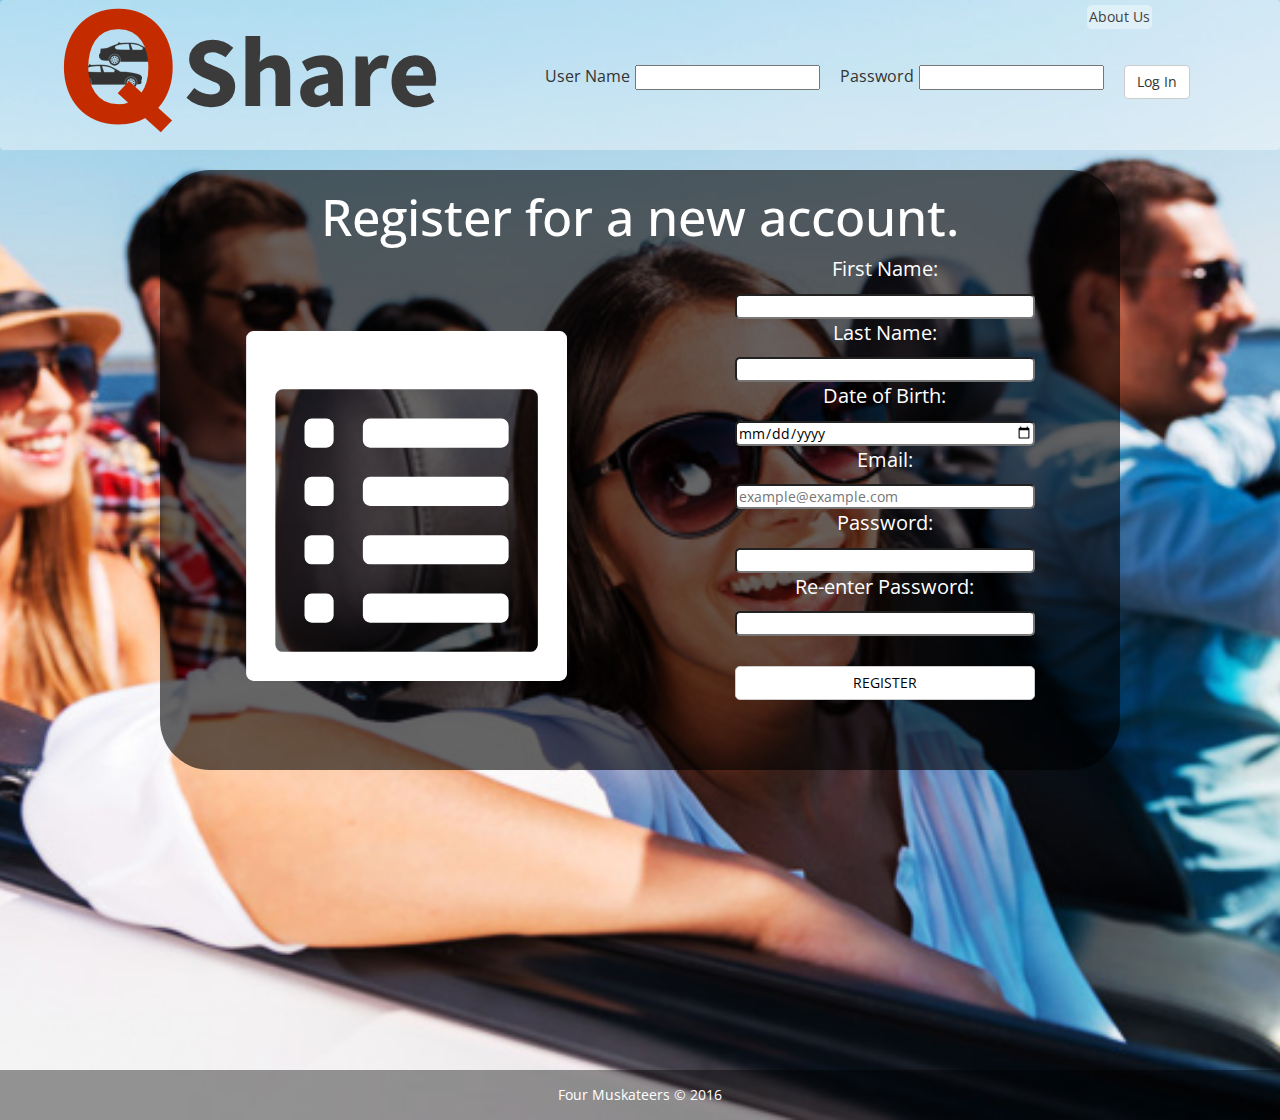
<file: index.html>
<!doctype html>
<html class="no-js" lang="">
    <head>
        <meta charset="utf-8">
        <meta http-equiv="x-ua-compatible" content="ie=edge">
        <title>QShare</title>
        <meta name="description" content="">
        <meta name="viewport" content="width=device-width, initial-scale=1">

        <link rel="apple-touch-icon" href="apple-touch-icon.png">
        <!-- Place favicon.ico in the root directory -->
        <link rel="stylesheet" href="http://maxcdn.bootstrapcdn.com/bootstrap/3.3.6/css/bootstrap.min.css">
        <link href="https://fonts.googleapis.com/css?family=Open+Sans:400,600|Source+Sans+Pro:400,700" rel="stylesheet">
        <link rel="stylesheet" href="css/normalize.css">
        <link rel="stylesheet" href="css/main.css">
        <script src="js/vendor/modernizr-2.8.3.min.js"></script>
    </head>
    <body>
        <!--[if lt IE 8]>
            <p class="browserupgrade">You are using an <strong>outdated</strong> browser. Please <a href="http://browsehappy.com/">upgrade your browser</a> to improve your experience.</p>
        <![endif]-->

        <div class="main">
            <nav class="navbar navbar-default">
                <div class="container nav-container">
                    <a href="index.html" class="navbar-brand">
                        <img src="img/QShare_Logo@Small.png" alt="QShare Logo" id="logo">
                        <p class="logo-text">Share</p>
                    </a>
                    <div class="navbar-header">
						<button type="button" class="navbar-toggle" data-toggle="collapse" data-target="#myNavbar">
							<span class="icon-bar"></span>
							<span class="icon-bar"></span>
							<span class="icon-bar"></span>
						</button>
					</div>
					<div class="collapse navbar-collapse" id="myNavbar">
                        <form action="login.php" class="login">
                            <ul class="nav navbar-nav navbar-right">
                                <li><p>User Name</p></li>
    							<li><input type="text" id="username"></li>
                                <li><p>Password</p></li>
                                <li><input type="password" id="password"></li>
    							<li><input type="button" class="btn btn-default" id="login" value="Log In"></input></li>
    						</ul>
                        </form>
					</div>
                    <a href="about/index.html" class="about">About Us</a>
                </div>
            </nav>
            <div class="container-full" id="main-background">
                <div class="register">
                    <h4>Register for a new account.</h4>
                    <p><span class="glyphicon glyphicon-list-alt"></span></p>
                    <form action="register.php">
                        <p>First Name:</p>
                        <input name="first-name" type="text">
                        <p>Last Name:</p>
                        <input name="last-name" type="text">
                        <p>Date of Birth:</p>
                        <input name="dob" type="date">
                        <p>Email:</p>
                        <input name="email" type="text" placeholder="example@example.com">
                        <p>Password:</p>
                        <input name="pass1" type="password">
                        <p>Re-enter Password:</p>
                        <input name="pass2" type="password">
                        <input type="button" class="btn btn-default" value="REGISTER" id="register">
                    </form>
                </div>
            </div>
            <footer>
                <p>Four Muskateers ©     2016</p>
            </footer>
        </div>

        </section>
        <script src="https://code.jquery.com/jquery-1.12.0.min.js"></script>
        <script>window.jQuery || document.write('<script src="js/vendor/jquery-1.12.0.min.js"><\/script>')</script>
        <script src="js/plugins.js"></script>
        <script src="js/main.js"></script>

        <!-- Actual code for Button -->
        <div class="fb-login-button" data-max-rows="1" data-size="medium"
         data-show-faces="false" data-auto-logout-link="false"></div>


        <!-- Google Analytics: change UA-XXXXX-X to be your site's ID. -->
        <script>
            (function(b,o,i,l,e,r){b.GoogleAnalyticsObject=l;b[l]||(b[l]=
            function(){(b[l].q=b[l].q||[]).push(arguments)});b[l].l=+new Date;
            e=o.createElement(i);r=o.getElementsByTagName(i)[0];
            e.src='https://www.google-analytics.com/analytics.js';
            r.parentNode.insertBefore(e,r)}(window,document,'script','ga'));
            ga('create','UA-XXXXX-X','auto');ga('send','pageview');
        </script>
    </body>
</html>
</file>
<file: css/main.css>
/*! HTML5 Boilerplate v5.3.0 | MIT License | https://html5boilerplate.com/ */

/*
 * What follows is the result of much research on cross-browser styling.
 * Credit left inline and big thanks to Nicolas Gallagher, Jonathan Neal,
 * Kroc Camen, and the H5BP dev community and team.
 */

/* ==========================================================================
   Base styles: opinionated defaults
   ========================================================================== */

html {
    color: #222;
    font-size: 1em;
    line-height: 1.4;
}

/*
 * Remove text-shadow in selection highlight:
 * https://twitter.com/miketaylr/status/12228805301
 *
 * These selection rule sets have to be separate.
 * Customize the background color to match your design.
 */

::-moz-selection {
    background: #b3d4fc;
    text-shadow: none;
}

::selection {
    background: #b3d4fc;
    text-shadow: none;
}

/*
 * A better looking default horizontal rule
 */

hr {
    display: block;
    height: 1px;
    border: 0;
    border-top: 1px solid #ccc;
    margin: 1em 0;
    padding: 0;
}

/*
 * Remove the gap between audio, canvas, iframes,
 * images, videos and the bottom of their containers:
 * https://github.com/h5bp/html5-boilerplate/issues/440
 */

audio,
canvas,
iframe,
img,
svg,
video {
    vertical-align: middle;
}

/*
 * Remove default fieldset styles.
 */

fieldset {
    border: 0;
    margin: 0;
    padding: 0;
}

/*
 * Allow only vertical resizing of textareas.
 */

textarea {
    resize: vertical;
}

/* ==========================================================================
   Browser Upgrade Prompt
   ========================================================================== */

.browserupgrade {
    margin: 0.2em 0;
    background: #ccc;
    color: #000;
    padding: 0.2em 0;
}

/* ==========================================================================
   Author's custom styles
   ========================================================================== */
    /*Font Stuff
    font-family: 'Open Sans', sans-serif; 400, 600
    font-family: 'Source Sans Pro', sans-serif; 400,700
    */
* {
    font-family: 'Open Sans', sans-serif;
    font-weight: 400;
}
.main{
    position:relative;
    width:100%;
    height: auto;
    background:url("../img/carStock2.jpg");
    -webkit-background-size: cover;
    background-size: cover;
    background-position: 50% 50%;
}
.main-c{
    position:relative;
    width:100%;
    height: auto;
    background:url("../img/map.jpg");
    -webkit-background-size: cover;
    background-size: cover;
    background-position: 50% 50%;
}
.container-full{
    position:relative;
    width:100%;
    height:100vh;
}
nav{
    position:relative;
    top: 0;
    left: 0;
    width: 100%;
    height: 150px;
}
.navbar-brand{
    position:relative;
    height:100%;
    width:300px;
}
.logo-text{
    position:absolute;
    left: 128px;
    top:50%;
    transform: translateY(-50%);
    font-family: 'Source Sans Pro', sans-serif;
    font-weight: 700;
    font-size: 100px;
    color:#3b3b3b
}
.navbar-default{
    background-color: rgba(255, 255, 255, 0.4);
    border:none;
}
.nav-container{
    height:inherit;
}
#logo{
    position:absolute;
    left:0;
    top:6px;
    width:auto;
    height: 128px;
}
#myNavbar{
    position:relative;;
    height: inherit;
}
ul.navbar-nav{
    position:relative;
    top:65px;
}
nav input{
    float:right;
    display: inline-block;
    margin-right: 20px;
    top:50%;
    //transform: translateY(-50%);
}
nav ul p{
    font-size: 16px;
    margin-right:5px;
}
.about{
    position:absolute;
    top:5px;
    right:10%;
    color:rgb(65, 65, 65);
    background-color: rgba(255, 255, 255, 0.4);
    padding:2px;
    border-radius:5px;
}
.register{
    position:relative;
    left:12.5%;
    width:75%;
    padding: 10px;
    border-radius: 50px;
    background-color: rgba(0, 0, 0, 0.6);
    color:#fff;
    height:600px;
    //border:2px solid black;
}
.register form{
    float:right;
    margin-right:8%;
    width: 300px;
}
.register h4{
    text-align:center;
    font-size: 50px;
}
.register input{
    color:#000;
    width: 300px;
    border-radius: 5px;
}
.register input:last-child{
    position:relative;
    top:30px;
}
.register p{
    font-size: 20px;
    text-align:center;
}
.register .glyphicon{
    //position:relative;
    float:left;
    left:5%;
    top: 80px;
    font-size: 350px;
}
footer{
    width:100%;
    background-color: rgba(0, 0, 0, 0.4);
    color:#fff;
    height:50px;
    line-height: 50px;
    text-align: center;
    padding: 0;
}
footer p{
    margin-bottom: 0;
}
/* ==========================================================================
   Helper classes
   ========================================================================== */

/*
 * Hide visually and from screen readers
 */

.hidden {
    display: none !important;
}

/*
 * Hide only visually, but have it available for screen readers:
 * http://snook.ca/archives/html_and_css/hiding-content-for-accessibility
 */

.visuallyhidden {
    border: 0;
    clip: rect(0 0 0 0);
    height: 1px;
    margin: -1px;
    overflow: hidden;
    padding: 0;
    position: absolute;
    width: 1px;
}

/*
 * Extends the .visuallyhidden class to allow the element
 * to be focusable when navigated to via the keyboard:
 * https://www.drupal.org/node/897638
 */

.visuallyhidden.focusable:active,
.visuallyhidden.focusable:focus {
    clip: auto;
    height: auto;
    margin: 0;
    overflow: visible;
    position: static;
    width: auto;
}

/*
 * Hide visually and from screen readers, but maintain layout
 */

.invisible {
    visibility: hidden;
}

/*
 * Clearfix: contain floats
 *
 * For modern browsers
 * 1. The space content is one way to avoid an Opera bug when the
 *    `contenteditable` attribute is included anywhere else in the document.
 *    Otherwise it causes space to appear at the top and bottom of elements
 *    that receive the `clearfix` class.
 * 2. The use of `table` rather than `block` is only necessary if using
 *    `:before` to contain the top-margins of child elements.
 */

.clearfix:before,
.clearfix:after {
    content: " "; /* 1 */
    display: table; /* 2 */
}

.clearfix:after {
    clear: both;
}

/* ==========================================================================
   EXAMPLE Media Queries for Responsive Design.
   These examples override the primary ('mobile first') styles.
   Modify as content requires.
   ========================================================================== */

@media only screen and (max-width: 768px) {
    /* Style adjustments for viewports that meet the condition */
   .navbar-header {
       float: none;
   }
   .navbar-left,.navbar-right {
       float: none !important;
   }
   .navbar-toggle {
       display: block;
   }

   .navbar-collapse {
       border-top: 1px solid transparent;
       box-shadow: inset 0 1px 0 rgba(255,255,255,0.1);
   }
   .navbar-fixed-top {
		top: 0;
		border-width: 0 0 1px;
   	}
       .navbar-collapse.collapse {
           display: none!important;
       }
       .navbar-default .container .navbar-collapse .navbar-nav {
           float: none;
   		margin-top: 0px;
   		padding-top:0px;
   	}
   	.navbar-nav>li {
            float: none;
            z-index:999;
       }
       .navbar-default .container .navbar-collapse .navbar-nav>li {
            padding-top: 10px;
            padding-bottom: 10px;
   		    background-color:rgba(57,53,54,0.85);
       }
       .collapse.in{
     		display:block !important;
   	}
   	.content{
   		width:80%;
   	}
   }
}

@media print,
       (-webkit-min-device-pixel-ratio: 1.25),
       (min-resolution: 1.25dppx),
       (min-resolution: 120dpi) {
    /* Style adjustments for high resolution devices */
}

/* ==========================================================================
   Print styles.
   Inlined to avoid the additional HTTP request:
   http://www.phpied.com/delay-loading-your-print-css/
   ========================================================================== */

@media print {
    *,
    *:before,
    *:after,
    *:first-letter,
    *:first-line {
        background: transparent !important;
        color: #000 !important; /* Black prints faster:
                                   http://www.sanbeiji.com/archives/953 */
        box-shadow: none !important;
        text-shadow: none !important;
    }

    a,
    a:visited {
        text-decoration: underline;
    }

    a[href]:after {
        content: " (" attr(href) ")";
    }

    abbr[title]:after {
        content: " (" attr(title) ")";
    }

    /*
     * Don't show links that are fragment identifiers,
     * or use the `javascript:` pseudo protocol
     */

    a[href^="#"]:after,
    a[href^="javascript:"]:after {
        content: "";
    }

    pre,
    blockquote {
        border: 1px solid #999;
        page-break-inside: avoid;
    }

    /*
     * Printing Tables:
     * http://css-discuss.incutio.com/wiki/Printing_Tables
     */

    thead {
        display: table-header-group;
    }

    tr,
    img {
        page-break-inside: avoid;
    }

    img {
        max-width: 100% !important;
    }

    p,
    h2,
    h3 {
        orphans: 3;
        widows: 3;
    }

    h2,
    h3 {
        page-break-after: avoid;
    }
}
</file>
